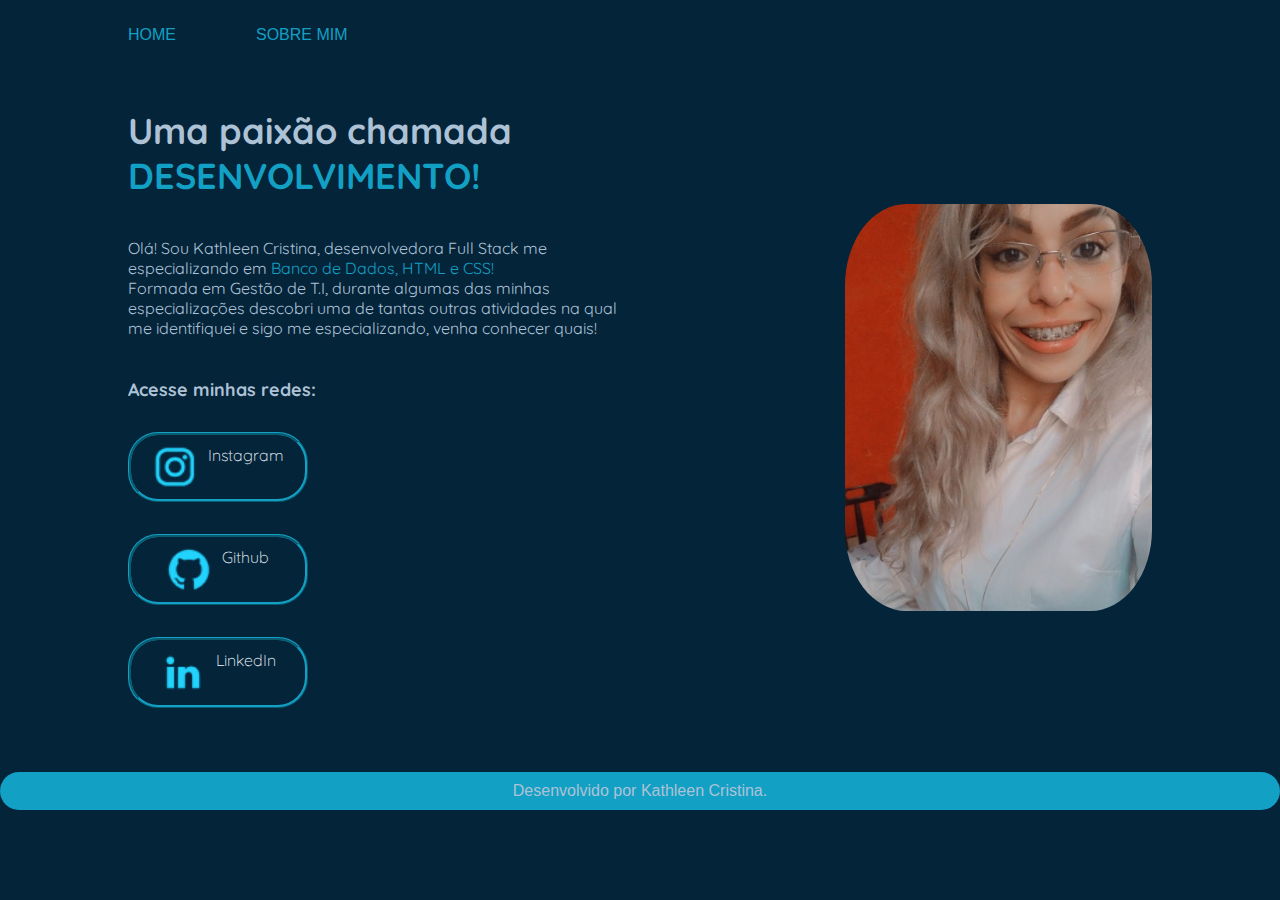
<file: index.html>
<!DOCTYPE html>
<html lang="pt-br">
<head>
    <meta charset="UTF-8">
    <meta name="viewport" content="width=device-width, initial-scale=1.0">
    <title>Portifolio</title>
    <link rel="stylesheet" href="./styles/style.css">
</head>
<body>
    <header class="cabecalho">
        <nav class="cabecalho__menu">
            <a class="cabecalho__menu__link" href="index2.html">HOME</a>
            <a class="cabecalho__menu__link" href="about.html">SOBRE MIM</a>
        </nav>
    </header>
    <main class="apresentacao">
        <section class="apresentacao__conteudo">
        <h1 class="apresentacao__conteudo__titulo">Uma paixão chamada  <strong class="titulo-destaque"> DESENVOLVIMENTO!</strong></h1>
        <p class="apresentacao__conteudo__texto">Olá! Sou Kathleen Cristina, desenvolvedora Full Stack me especializando em 
        <span>Banco de Dados,  HTML e CSS! </span>
        <br>Formada em Gestão de T.I, durante algumas das minhas especializações 
         descobri uma de tantas outras atividades na qual me identifiquei e sigo me especializando,
          venha conhecer quais! </br> </p> 
         <div class="apresentacao__links">
            <h2 class="apresentacao__links__subtitulo">Acesse minhas redes:</h2>
         <a class="apresentacao__links__navegacao" href="https://www.instagram.com/kathysandh/"> 
             <img src="assets/imagem.insta.png"> Instagram
            
         </a> 
         <a class="apresentacao__links__navegacao" href="https://github.com/kathleenSandh">
            <img src="assets/img.git.png"> Github
        
         </a>
         <a class="apresentacao__links__navegacao" href="https://www.linkedin.com/in/kathleen-cristina-serafim-da-costa-43237924b/">
            <img src="assets/imglink.png"> LinkedIn
         </a>
         </div>
     </section>
     <img src="assets/eu.novo.jpg" alt="Kathleen">
        
        
    </main>
    <footer class="rodape">
        <p> Desenvolvido por Kathleen Cristina.</p>
    </footer>
    
</body>
</html>
</file>
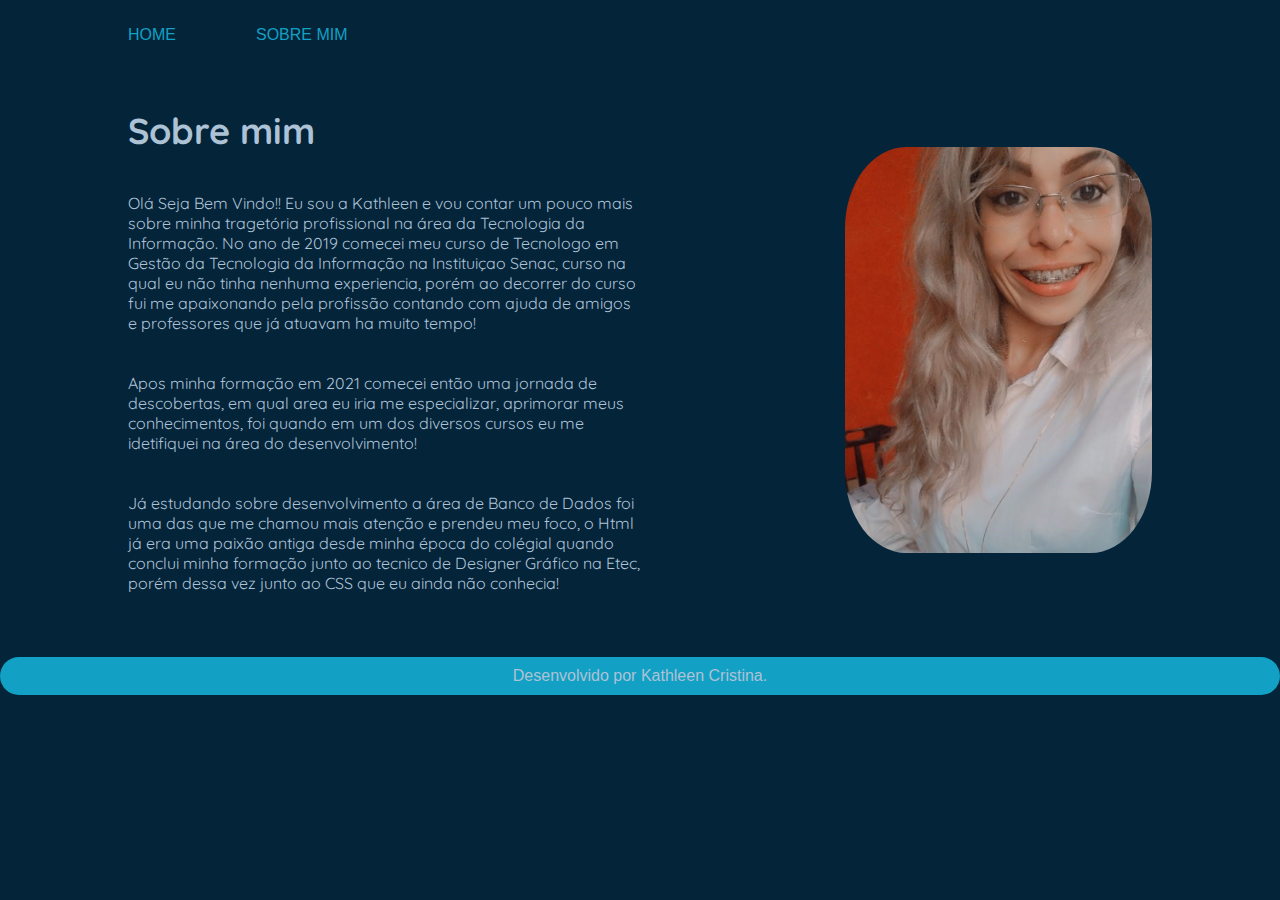
<file: about.html>
<!DOCTYPE html>
<html lang="pt-br">
<head>
    <meta charset="UTF-8">
    <meta name="viewport" content="width=device-width, initial-scale=1.0">
    <title>SOBRE MIM</title>
    <link rel="stylesheet" href="./styles/style.css">
</head>
<body>
   <header class="cabecalho">
    <nav class="cabecalho__menu">
    <a class="cabecalho__menu__link" href="index2.html">HOME</a>
    <a class="cabecalho__menu__link" href="about.html">SOBRE MIM</a>
</nav>
</header>
   <main class="apresentacao">
<section class="apresentacao__conteudo">
<h1 class="apresentacao__conteudo__titulo"1> Sobre mim</h1>
<p class="apresentacao__conteudo__texto"> Olá Seja Bem Vindo!! 
    Eu sou a Kathleen e vou contar um pouco mais sobre minha tragetória profissional na área da Tecnologia da 
    Informação.
    No ano de 2019 comecei meu curso de Tecnologo em Gestão da Tecnologia da Informação na Instituiçao Senac,
     curso na qual eu não tinha nenhuma experiencia, porém ao decorrer do curso fui me apaixonando pela profissão
      contando com ajuda de amigos e professores que já atuavam ha muito tempo!
</p>
<p class="apresentacao__conteudo__texto"> Apos minha formação em 2021 comecei então uma jornada de descobertas, em qual area eu iria me especializar, 
    aprimorar meus conhecimentos, foi quando em um dos diversos cursos eu me 
    idetifiquei na área do desenvolvimento!
</p>
<p2 class="apresentacao__conteudo__texto"> Já estudando sobre desenvolvimento a área de Banco de Dados foi uma das que me chamou mais atenção e prendeu meu foco,
    o Html já era uma paixão antiga desde minha época do colégial quando conclui minha formação junto ao tecnico de Designer Gráfico na Etec,
    porém dessa vez junto ao CSS que eu ainda não conhecia!
</p2>
</section>
<img src="assets/eu.novo.jpg" alt="Kathleen">
   </main>

   <footer class="rodape"> <p> Desenvolvido por Kathleen Cristina.</p></footer>
</body>
</html>
</file>
<file: styles/style.css>
@import url('https://fonts.googleapis.com/css2?family=Quicksand&display=swap');

:root {
   --cor-primaria: #04243a;
    --cor-secundaria: #aec2d6;
    --cor-terceira: #12a0c4;
    --cor-houver: #5C8374;

}

* {
    margin: 0;
    padding: 0;
    
}

body {
    /* height: 100 vh; */ 
    box-sizing: border-box;
background-color: var(--cor-primaria);
color: var(--cor-secundaria);

}



.cabecalho {
    padding: 2% 0% 0% 10%;

}

.cabecalho__menu {
    display: flex ;
    gap: 80px;
}

 .cabecalho__menu__link{
    font-family: 'Franklin Gothic Medium', 'Arial Narrow', Arial, sans-serif;
    font-size: 1rem;
    color: var(--cor-terceira);
    text-decoration: none;
 }

.apresentacao {
    padding: 5% 10%;
    display: flex;
    align-items: center;
    justify-content: space-between;
    gap: 70px;
}

.apresentacao__conteudo {
    width: 50%;
    display: flex;
    flex-direction: column;
    gap: 40px;
}

.apresentacao__conteudo__titulo {
    font-size: 2.25rem;
    font-family: 'Quicksand', sans-serif;
}

.titulo-destaque {
    color: var(--cor-terceira);
}
span {
    color: var(--cor-terceira);
}

.apresentacao__conteudo__texto {
    font-size: 1rem;
    font-family: 'Quicksand', sans-serif; 
}

.apresentacao__conteudo__texto2 {
    font-size: 1rem;
    font-family: 'Quicksand', sans-serif;
}



.apresentacao__links {
    display: flex;
    flex-direction: column;
    justify-content: space-between;
    /* align-items: center; CENTRALIZA  */
    gap: 32px;
}

.apresentacao__links__subtitulo {
    font-family: 'Quicksand', sans-serif;
font-size: 1.12rem;

}

.apresentacao__links__navegacao {
/* background-color: rgb(48, 140, 226); quadrado em torno do botão*/ 
border: 3px ridge var(--cor-terceira);
display: flex;
justify-content: center;
gap: 10px;
    width: 30%;
    text-align: center;
    border-radius: 30px;
    font-size: 1rem;
    font-weight: 200;
    color: aliceblue;
    padding: 10px;
    text-decoration: none;
    font-family:'Quicksand', sans-serif ;
}



 img  {
    width:50%;
   border-radius: 20%;
   max-width: 30%;
  height: auto;
         
 }

.apresentacao__links__navegacao:hover
{
background-color: var(--cor-houver);
font-size: larger;
}


.rodape {
 padding: 10px;
    display: flex;
    justify-content: center;
    border-radius: 30px;
  background-color: var(--cor-terceira);
    font-family: 'Franklin Gothic Medium', 'Arial Narrow', Arial, sans-serif;
    font-size: 1rem;

}

@media (max-width: 900px) {
    
    .cabecalho {
        padding: 7%;

    }

    .cabecalho__menu {
        justify-content: center;
    }
    .apresentacao {
        flex-direction: column-reverse;
        padding: 5%;
    }

    .apresentacao__conteudo {
        width: auto;
    }
}
</file>
